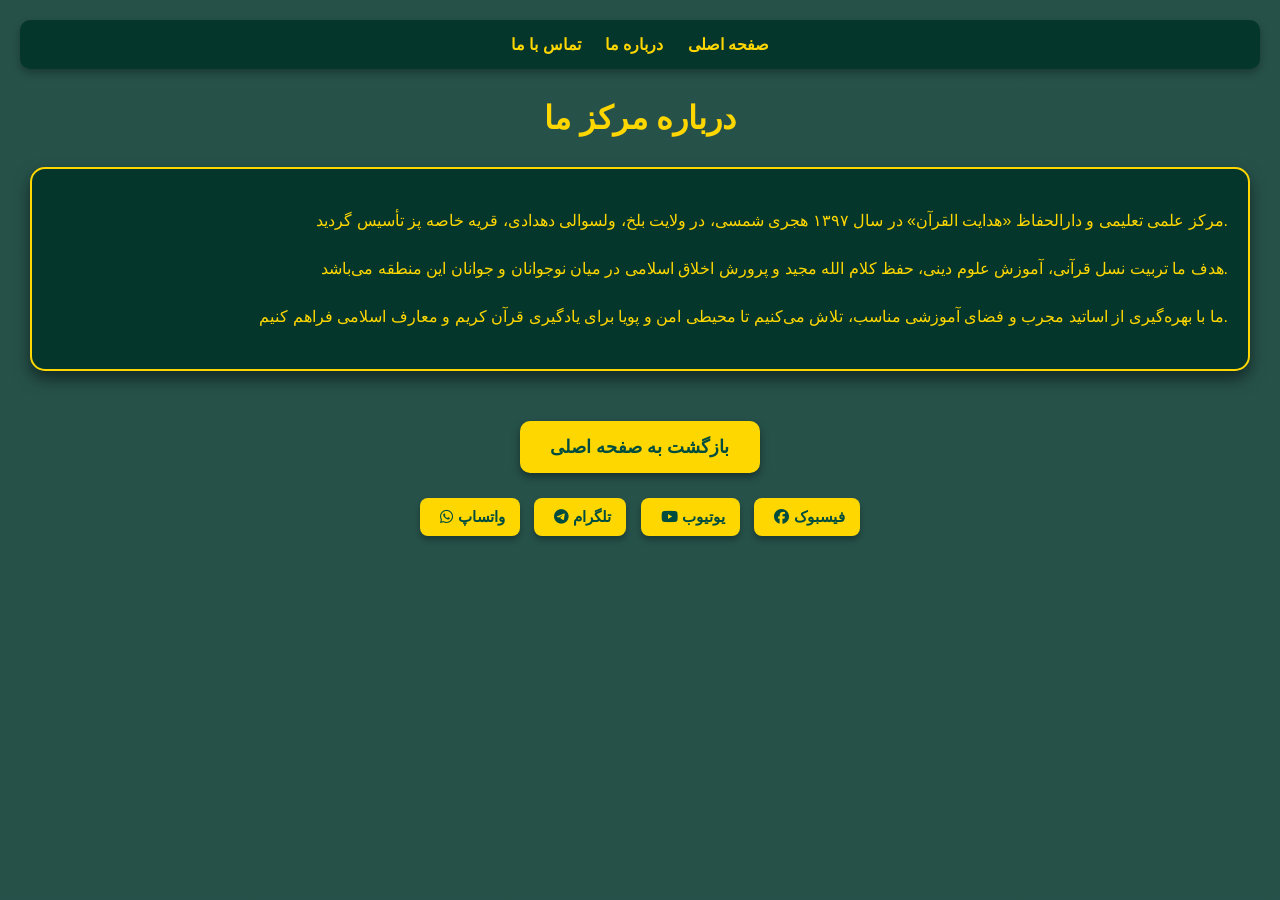
<file: about.html>
<!DOCTYPE html>
<html>
<head>
  <title>هدایت القرآن | درباره ما</title>
  <link rel="stylesheet" href="style.css">
  <link rel="stylesheet" href="https://cdnjs.cloudflare.com/ajax/libs/font-awesome/6.4.0/css/all.min.css">
</head>
<body>

  <div class="menu">
    <a href="index.html">صفحه اصلی</a>
    <a href="about.html">درباره ما</a>
    <a href="index.html#contact">تماس با ما</a>
  </div>

  <h1>درباره مرکز ما</h1>
  
  <div class="wisdom-box" style="text-align: right; line-height: 2;">
    <p>مرکز علمی تعلیمی و دارالحفاظ «هدایت القرآن» در سال ۱۳۹۷ هجری شمسی، در ولایت بلخ، ولسوالی دهدادی، قریه خاصه پز تأسیس گردید.</p>
    <p>هدف ما تربیت نسل قرآنی، آموزش علوم دینی، حفظ کلام الله مجید و پرورش اخلاق اسلامی در میان نوجوانان و جوانان این منطقه می‌باشد.</p>
    <p>ما با بهره‌گیری از اساتید مجرب و فضای آموزشی مناسب، تلاش می‌کنیم تا محیطی امن و پویا برای یادگیری قرآن کریم و معارف اسلامی فراهم کنیم.</p>
  </div>

  <a href="index.html" class="main-btn" style="text-decoration: none; display: inline-block;">بازگشت به صفحه اصلی</a>

  <div class="social-box">
    <a href="https://chat.whatsapp.com/JlnidhcG2W9KWJ5mgtDuJn" target="_blank" class="social-btn"><i class="fab fa-whatsapp"></i> واتساپ</a>
    <a href="https://t.me/aedayat_alquran" target="_blank" class="social-btn"><i class="fab fa-telegram"></i> تلگرام</a>
    <a href="https://youtube.com/@hidayat.alquran1?si=2T9SRKIzxWVMYLhD" target="_blank" class="social-btn"><i class="fab fa-youtube"></i> یوتیوب</a>
    <a href="https://www.facebook.com/profile.php?id=61566949524644&mibextid=ZbWKwL" target="_blank" class="social-btn"><i class="fab fa-facebook"></i> فیسبوک</a>
  </div>

</body>
</html>
</file>
<file: style.css>
body {
  text-align: center;
  background-image: linear-gradient(rgba(0, 51, 42, 0.85), rgba(0, 51, 42, 0.85)), url('https://images.unsplash.com/photo-1542816417-0983c9c9ad53?q=80&w=1000&auto=format&fit=crop');
  background-size: cover;
  background-position: center;
  background-attachment: fixed;
  color: #ffd700;
  font-family: sans-serif;
  padding: 20px;
  margin: 0;
}

.menu {
  background-color: rgba(0, 51, 42, 0.9);
  padding: 15px;
  border-radius: 10px;
  margin-bottom: 30px;
  box-shadow: 0 4px 8px rgba(0,0,0,0.3);
}

.menu a {
  color: #ffd700;
  text-decoration: none;
  margin: 0 10px;
  font-weight: bold;
}

.main-logo {
  width: 250px;
  margin: 20px 0;
  border-radius: 15px;
  border: 3px solid #ffd700;
  box-shadow: 0 4px 8px rgba(0,0,0,0.5);
}

.welcome-text {
  color: white;
  font-size: 20px;
  text-shadow: 1px 1px 3px rgba(0,0,0,0.8);
}

.main-btn {
  background-color: #ffd700;
  color: #004d40;
  border: none;
  padding: 15px 30px;
  font-size: 18px;
  font-weight: bold;
  border-radius: 10px;
  margin-top: 20px;
  margin-bottom: 20px;
  cursor: pointer;
  box-shadow: 0 4px 8px rgba(0,0,0,0.4);
  transition: 0.3s;
}

.main-btn:hover {
  background-color: #00332a;
  color: #ffd700;
  border: 1px solid #ffd700;
}

.wisdom-box, .gallery-box, .video-box, .contact-box {
  background-color: rgba(0, 51, 42, 0.9);
  border: 2px solid #ffd700;
  border-radius: 15px;
  padding: 20px;
  margin: 30px 10px;
  box-shadow: 0 8px 16px rgba(0,0,0,0.5);
}

.ayah p, .hadith p {
  color: #ffd700;
  font-size: 18px;
  font-weight: bold;
  margin-bottom: 5px;
  line-height: 1.6;
  text-shadow: 1px 1px 2px rgba(0,0,0,0.8);
}

.ayah span, .hadith span {
  color: #ffffff;
  font-size: 14px;
  font-style: italic;
  opacity: 0.9;
}

.gallery-images {
  display: flex;
  flex-wrap: wrap;
  justify-content: center;
  gap: 10px;
}

.gallery-images img {
  width: 120px;
  height: 120px;
  object-fit: cover;
  border-radius: 10px;
  border: 2px solid #ffd700;
}

.video-container {
  position: relative;
  padding-bottom: 56.25%;
  height: 0;
  overflow: hidden;
  border-radius: 10px;
  border: 2px solid #ffd700;
}

.video-container iframe {
  position: absolute;
  top: 0;
  left: 0;
  width: 100%;
  height: 100%;
}

.contact-form {
  display: flex;
  flex-direction: column;
  gap: 10px;
  max-width: 400px;
  margin: 0 auto;
}

.contact-form input, .contact-form textarea {
  padding: 12px;
  border-radius: 8px;
  border: 2px solid #ffd700;
  background-color: #004d40;
  color: white;
  font-family: sans-serif;
  font-size: 15px;
}

.contact-form input::placeholder, .contact-form textarea::placeholder {
  color: #a0c0b0;
}

.contact-form input:focus, .contact-form textarea:focus {
  outline: none;
  border-color: white;
  background-color: #00332a;
}

.social-box {
  margin-bottom: 40px;
}

.social-btn {
  display: inline-block;
  background-color: #ffd700;
  color: #004d40;
  text-decoration: none;
  padding: 10px 15px;
  margin: 5px;
  border-radius: 8px;
  font-weight: bold;
  font-size: 15px;
  transition: 0.3s;
  box-shadow: 0 4px 6px rgba(0,0,0,0.3);
}

.social-btn i {
  margin-left: 5px;
}

.social-btn:hover {
  background-color: #00332a;
  color: #ffd700;
  border: 1px solid #ffd700;
  transform: translateY(-3px);
}

.contact-box p {
  line-height: 1.8;
}
</file>
